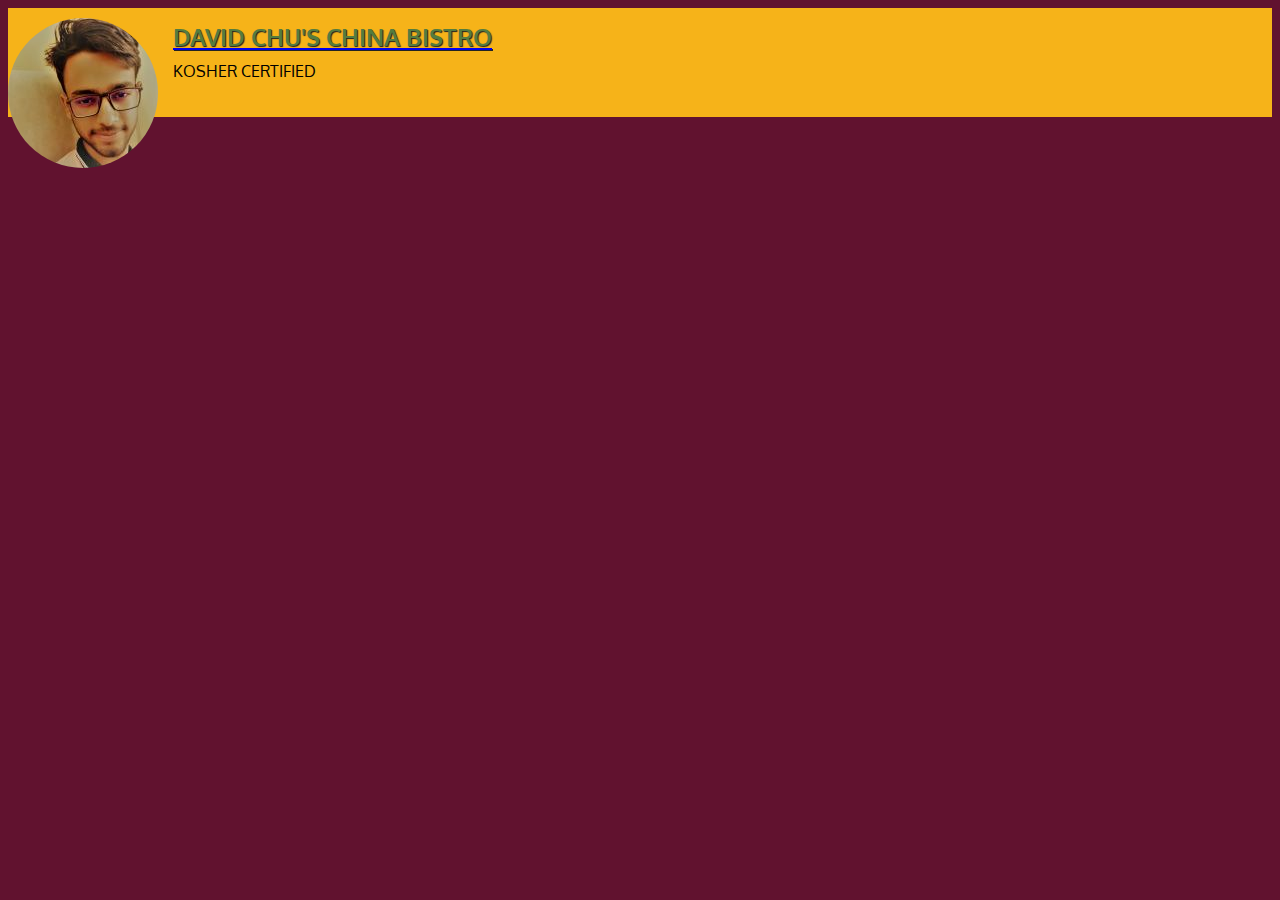
<file: index.html>
<!DOCTYPE html>
<html>
<head>
	<title></title>
	<!-- CSS only -->
<link rel="stylesheet" href="https://stackpath.bootstrapcdn.com/bootstrap/4.5.0/css/bootstrap.min.css" integrity="sha384-9aIt2nRpC12Uk9gS9baDl411NQApFmC26EwAOH8WgZl5MYYxFfc+NcPb1dKGj7Sk" crossorigin="anonymous">

<!-- JS, Popper.js, and jQuery -->
<script src="https://code.jquery.com/jquery-3.5.1.slim.min.js" integrity="sha384-DfXdz2htPH0lsSSs5nCTpuj/zy4C+OGpamoFVy38MVBnE+IbbVYUew+OrCXaRkfj" crossorigin="anonymous"></script>
<script src="https://cdn.jsdelivr.net/npm/popper.js@1.16.0/dist/umd/popper.min.js" integrity="sha384-Q6E9RHvbIyZFJoft+2mJbHaEWldlvI9IOYy5n3zV9zzTtmI3UksdQRVvoxMfooAo" crossorigin="anonymous"></script>
<script src="https://stackpath.bootstrapcdn.com/bootstrap/4.5.0/js/bootstrap.min.js" integrity="sha384-OgVRvuATP1z7JjHLkuOU7Xw704+h835Lr+6QL9UvYjZE3Ipu6Tp75j7Bh/kR0JKI" crossorigin="anonymous"></script>
<link rel="stylesheet" href="style.css">
<link href="https://fonts.googleapis.com/css2?family=Oxygen:wght@300;400&display=swap" rel="stylesheet">
</head>
<body>
	<header>
		<nav id="header-nav" class="navbar navbar-default">
			<div class="container">
				<div class="navbar-header">
					<a href="index.html" class="d-none d-lg-block" >
						<div id="logo-img" alt="logo Image" ></div>
					</a>

				<div class="navbar-brand">
					<a href="#"><h1>David Chu's China Bistro</h1></a>
					<p>
						<span>Kosher Certified</span>
					</p>
				</div>
				

			</div>
		</nav>
	</header>

</body>
</html>
</file>
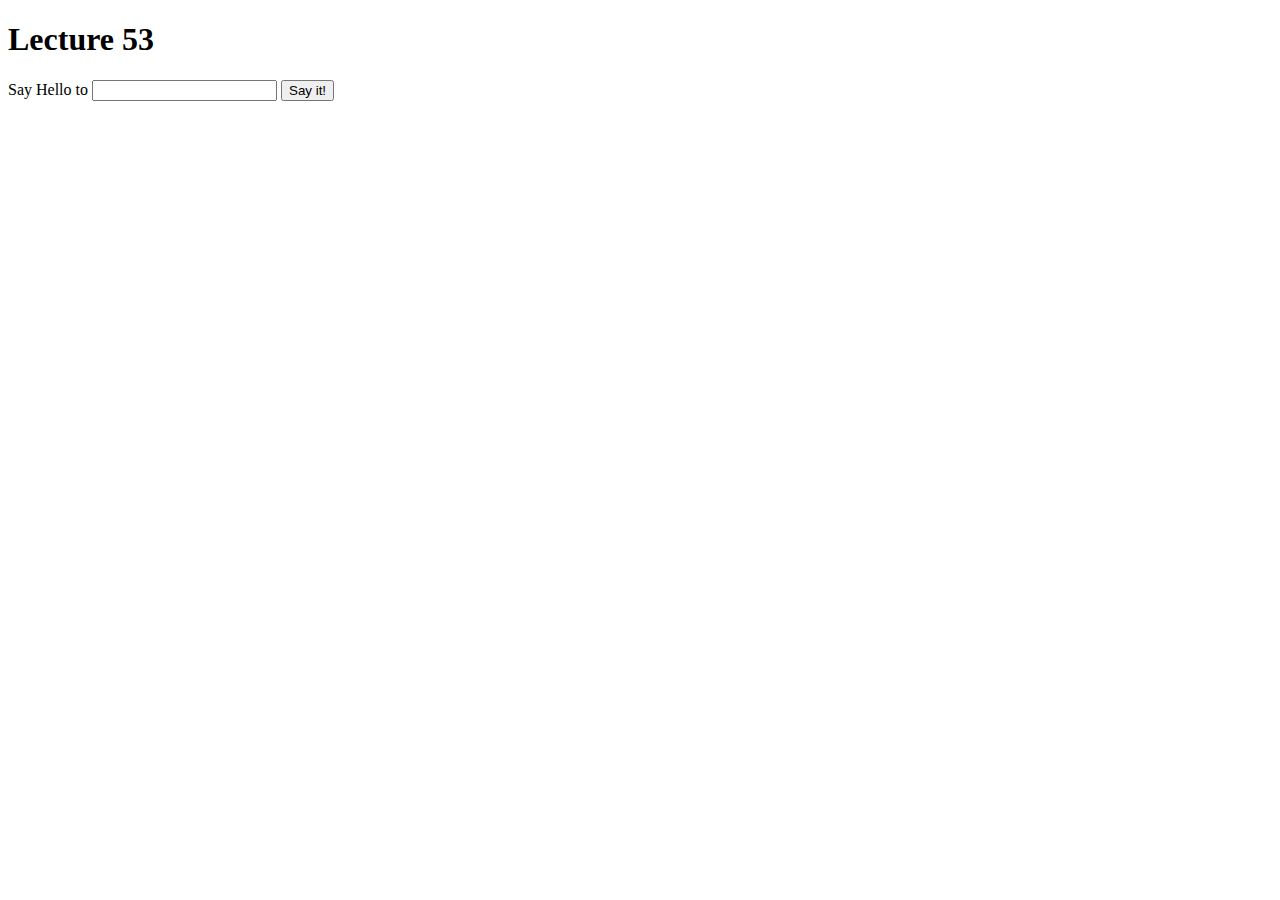
<file: index1.html>
<!DOCTYPE html>
<html lang="en">
<head>
	
	<title></title>
</head>
<body>
	<h1 id="title"> Lecture 53</h1>

	<p>
		Say Hello to
		<input id="name" type="text">
		<button onclick="sayHello();">Say it!</button>
	</p>

	<div id="content"></div>
<script src="script.js"></script>
</body>
</html>
</file>
<file: style.css>
body{
	font-size: 16px;
	color: #fff;
	background-color: #61122f;
	font-family: 'Oxygen', sans-serif;
}

#header-nav{
		background-color: #f6b319;
		border-radius: 0;
		border: 0;
}
#logo-img{
	background: url('1.jpg') no-repeat;
	width:150px;
	height:150px;
	margin: 10px 15px 10px 0px;
	border-radius: 50%;
	float: left;
}
.navbar-brand{
	padding: 20px;
}
.navbar-brand h1{
color: #557c3e;
font-size: 1.5em;
text-transform: uppercase;
font-weight: bold;margin-top: 0px;margin-bottom: 0px;
text-shadow: 1px 1px 1px #222;
line-height: .75;
}
.navbar-brand p{
	color: #000;
	text-transform: uppercase;
	margin-top: 13px;

}

.navbar-brand p span{
	vertical-align: middle;

}
</file>
